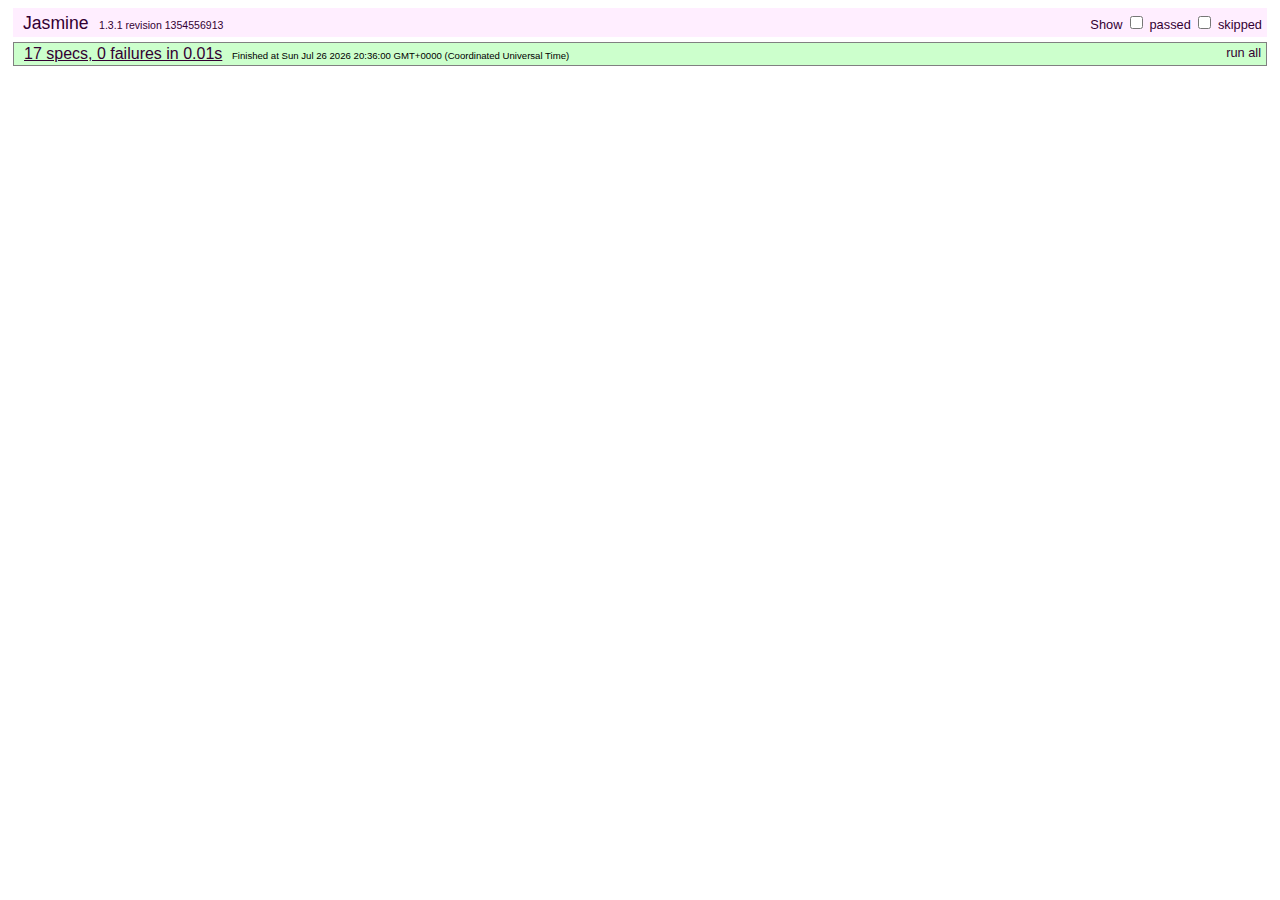
<file: chanzhi/js/fingerprint/specs/test_runner.html>
<!DOCTYPE HTML>
<html>
<head>
  <title>Jasmine Test Runner</title>
  <link rel="stylesheet" type="text/css" href="lib/jasmine-1.3.1/jasmine.css">
  <script type="text/javascript" src="lib/jasmine-1.3.1/jasmine.js"></script>
  <script type="text/javascript" src="lib/jasmine-1.3.1/jasmine-html.js"></script>
  <script type="text/javascript" src="lib/phantom-jasmine/console-runner.js"></script>
  <script type="text/javascript" src="../fingerprint.js"></script>
  <script type="text/javascript" src="fingerprint_spec.js"></script>
</head>
<body>

<script type="text/javascript">
  var console_reporter = new jasmine.ConsoleReporter()
  jasmine.getEnv().addReporter(new jasmine.TrivialReporter());
  jasmine.getEnv().addReporter(console_reporter);
  jasmine.getEnv().execute();
</script>

</body>
</html>
</file>
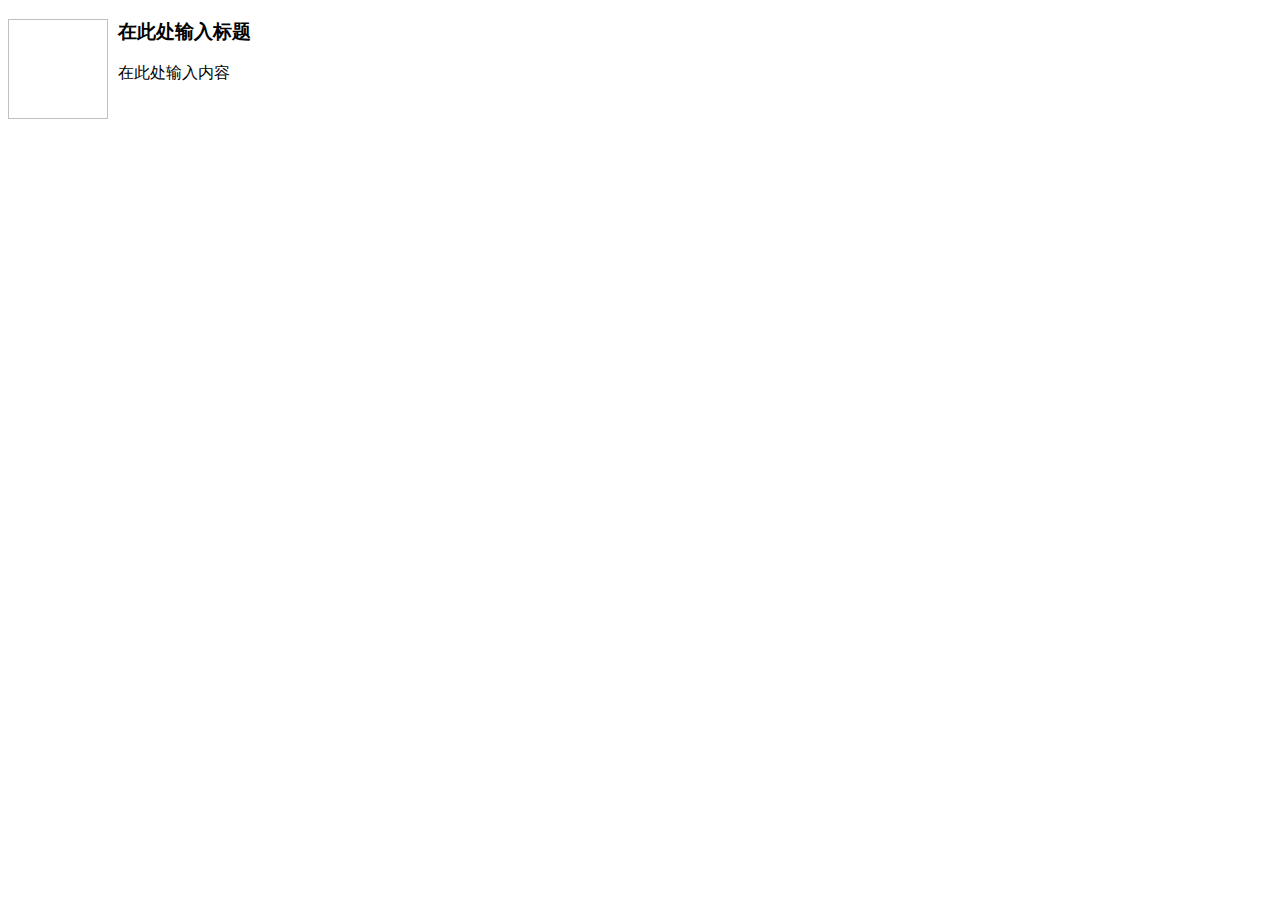
<file: chanzhi/js/kindeditor/plugins/template/html/1.html>
<!doctype html>
<html>
<head>
	<meta charset="utf-8" />
</head>
<body>
	<h3>
		<img align="left" height="100" style="margin-right: 10px" width="100" />在此处输入标题
	</h3>
	<p>
		在此处输入内容
	</p>
</body>
</html>
</file>
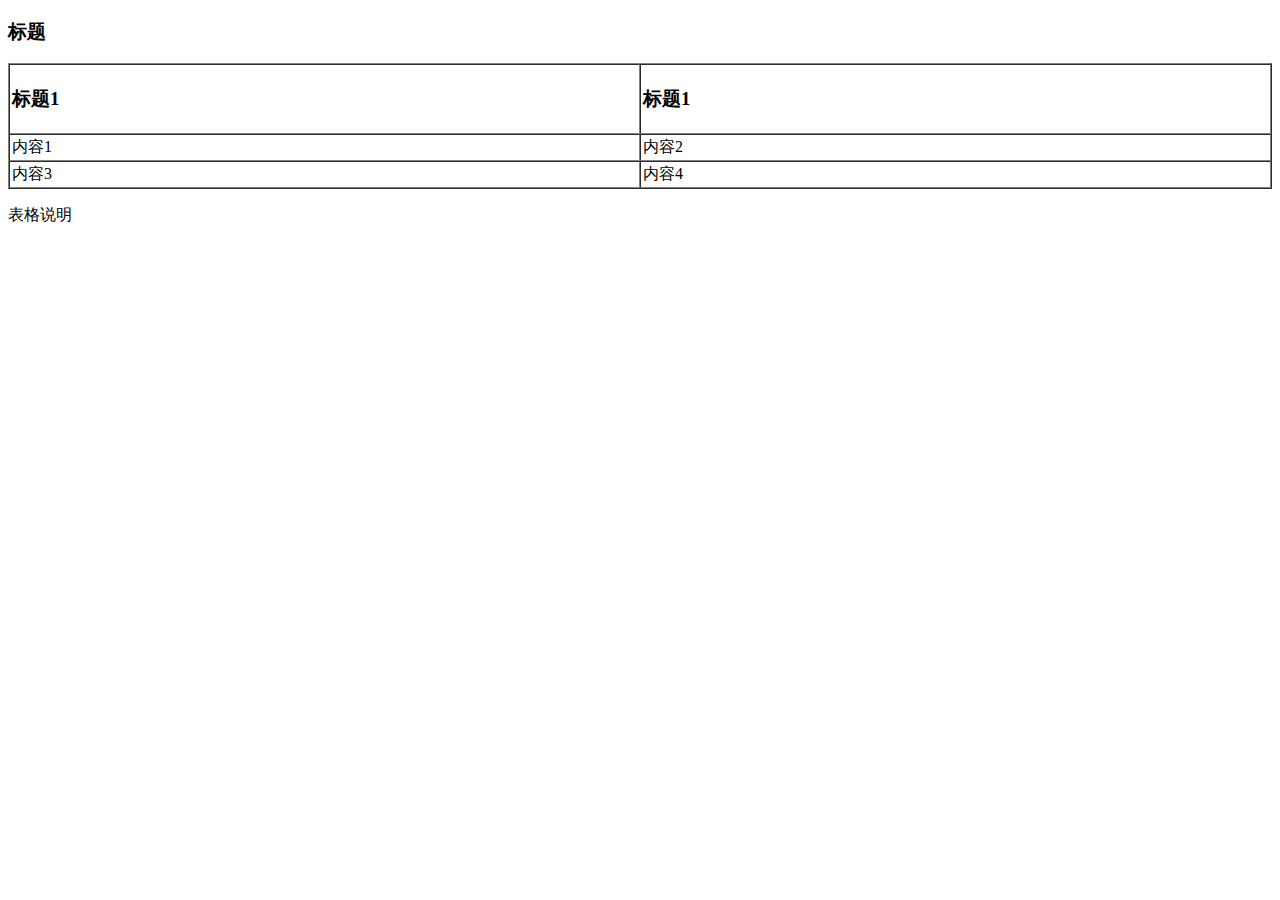
<file: chanzhi/js/kindeditor/plugins/template/html/2.html>
<!doctype html>
<html>
<head>
	<meta charset="utf-8" />
</head>
<body>
	<h3>
		标题
	</h3>
	<table style="width:100%;" cellpadding="2" cellspacing="0" border="1">
		<tbody>
			<tr>
				<td>
					<h3>标题1</h3>
				</td>
				<td>
					<h3>标题1</h3>
				</td>
			</tr>
			<tr>
				<td>
					内容1
				</td>
				<td>
					内容2
				</td>
			</tr>
			<tr>
				<td>
					内容3
				</td>
				<td>
					内容4
				</td>
			</tr>
		</tbody>
	</table>
	<p>
		表格说明
	</p>
</body>
</html>
</file>
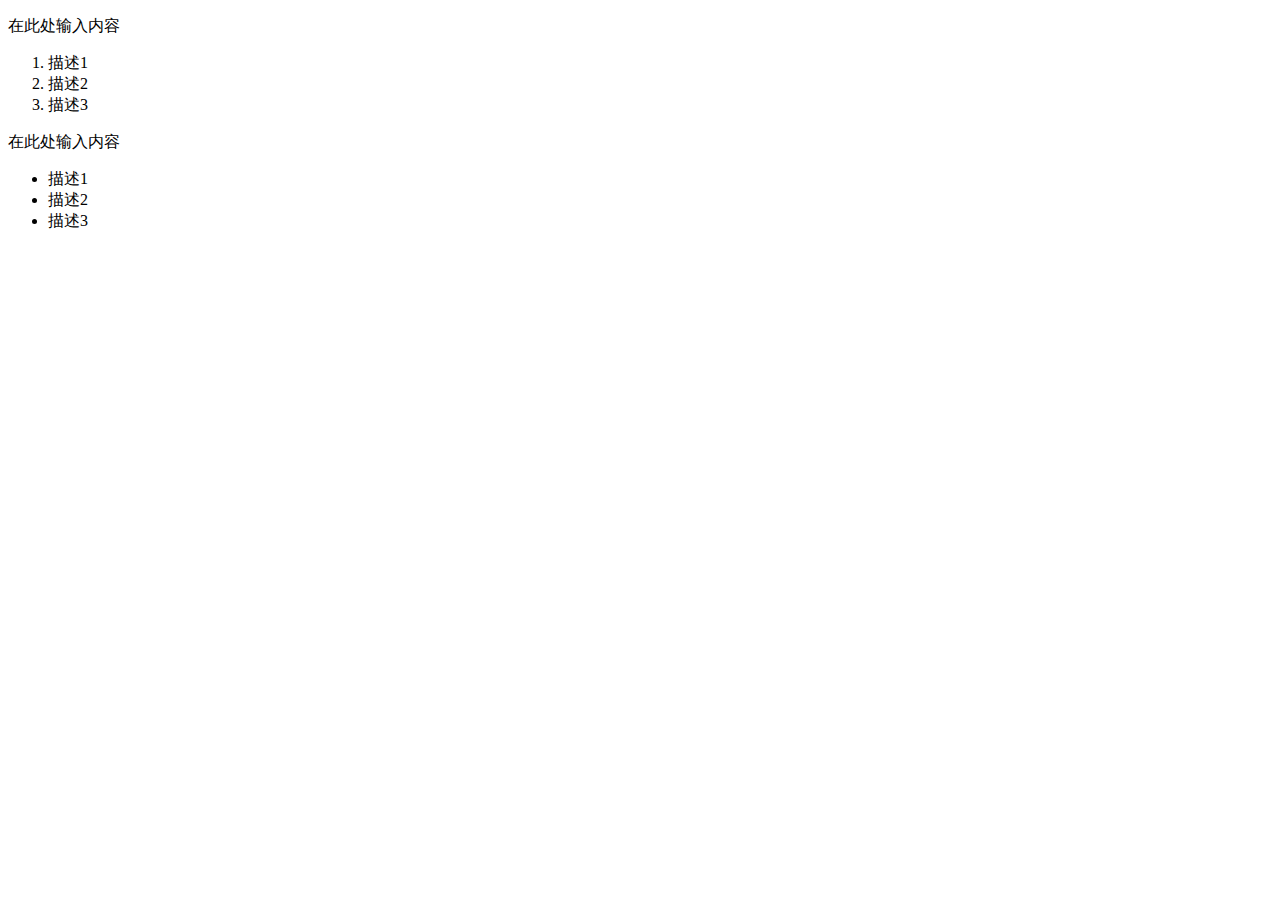
<file: chanzhi/js/kindeditor/plugins/template/html/3.html>
<!doctype html>
<html>
<head>
	<meta charset="utf-8" />
</head>
<body>
	<p>
		在此处输入内容
	</p>
	<ol>
		<li>
			描述1
		</li>
		<li>
			描述2
		</li>
		<li>
			描述3
		</li>
	</ol>
	<p>
		在此处输入内容
	</p>
	<ul>
		<li>
			描述1
		</li>
		<li>
			描述2
		</li>
		<li>
			描述3
		</li>
	</ul>
</body>
</html>
</file>
<file: chanzhi/js/fingerprint/specs/lib/jasmine-1.3.1/jasmine.css>
body { background-color: #eeeeee; padding: 0; margin: 5px; overflow-y: scroll; }

#HTMLReporter { font-size: 11px; font-family: Monaco, "Lucida Console", monospace; line-height: 14px; color: #333333; }
#HTMLReporter a { text-decoration: none; }
#HTMLReporter a:hover { text-decoration: underline; }
#HTMLReporter p, #HTMLReporter h1, #HTMLReporter h2, #HTMLReporter h3, #HTMLReporter h4, #HTMLReporter h5, #HTMLReporter h6 { margin: 0; line-height: 14px; }
#HTMLReporter .banner, #HTMLReporter .symbolSummary, #HTMLReporter .summary, #HTMLReporter .resultMessage, #HTMLReporter .specDetail .description, #HTMLReporter .alert .bar, #HTMLReporter .stackTrace { padding-left: 9px; padding-right: 9px; }
#HTMLReporter #jasmine_content { position: fixed; right: 100%; }
#HTMLReporter .version { color: #aaaaaa; }
#HTMLReporter .banner { margin-top: 14px; }
#HTMLReporter .duration { color: #aaaaaa; float: right; }
#HTMLReporter .symbolSummary { overflow: hidden; *zoom: 1; margin: 14px 0; }
#HTMLReporter .symbolSummary li { display: block; float: left; height: 7px; width: 14px; margin-bottom: 7px; font-size: 16px; }
#HTMLReporter .symbolSummary li.passed { font-size: 14px; }
#HTMLReporter .symbolSummary li.passed:before { color: #5e7d00; content: "\02022"; }
#HTMLReporter .symbolSummary li.failed { line-height: 9px; }
#HTMLReporter .symbolSummary li.failed:before { color: #b03911; content: "x"; font-weight: bold; margin-left: -1px; }
#HTMLReporter .symbolSummary li.skipped { font-size: 14px; }
#HTMLReporter .symbolSummary li.skipped:before { color: #bababa; content: "\02022"; }
#HTMLReporter .symbolSummary li.pending { line-height: 11px; }
#HTMLReporter .symbolSummary li.pending:before { color: #aaaaaa; content: "-"; }
#HTMLReporter .exceptions { color: #fff; float: right; margin-top: 5px; margin-right: 5px; }
#HTMLReporter .bar { line-height: 28px; font-size: 14px; display: block; color: #eee; }
#HTMLReporter .runningAlert { background-color: #666666; }
#HTMLReporter .skippedAlert { background-color: #aaaaaa; }
#HTMLReporter .skippedAlert:first-child { background-color: #333333; }
#HTMLReporter .skippedAlert:hover { text-decoration: none; color: white; text-decoration: underline; }
#HTMLReporter .passingAlert { background-color: #a6b779; }
#HTMLReporter .passingAlert:first-child { background-color: #5e7d00; }
#HTMLReporter .failingAlert { background-color: #cf867e; }
#HTMLReporter .failingAlert:first-child { background-color: #b03911; }
#HTMLReporter .results { margin-top: 14px; }
#HTMLReporter #details { display: none; }
#HTMLReporter .resultsMenu, #HTMLReporter .resultsMenu a { background-color: #fff; color: #333333; }
#HTMLReporter.showDetails .summaryMenuItem { font-weight: normal; text-decoration: inherit; }
#HTMLReporter.showDetails .summaryMenuItem:hover { text-decoration: underline; }
#HTMLReporter.showDetails .detailsMenuItem { font-weight: bold; text-decoration: underline; }
#HTMLReporter.showDetails .summary { display: none; }
#HTMLReporter.showDetails #details { display: block; }
#HTMLReporter .summaryMenuItem { font-weight: bold; text-decoration: underline; }
#HTMLReporter .summary { margin-top: 14px; }
#HTMLReporter .summary .suite .suite, #HTMLReporter .summary .specSummary { margin-left: 14px; }
#HTMLReporter .summary .specSummary.passed a { color: #5e7d00; }
#HTMLReporter .summary .specSummary.failed a { color: #b03911; }
#HTMLReporter .description + .suite { margin-top: 0; }
#HTMLReporter .suite { margin-top: 14px; }
#HTMLReporter .suite a { color: #333333; }
#HTMLReporter #details .specDetail { margin-bottom: 28px; }
#HTMLReporter #details .specDetail .description { display: block; color: white; background-color: #b03911; }
#HTMLReporter .resultMessage { padding-top: 14px; color: #333333; }
#HTMLReporter .resultMessage span.result { display: block; }
#HTMLReporter .stackTrace { margin: 5px 0 0 0; max-height: 224px; overflow: auto; line-height: 18px; color: #666666; border: 1px solid #ddd; background: white; white-space: pre; }

#TrivialReporter { padding: 8px 13px; position: absolute; top: 0; bottom: 0; left: 0; right: 0; overflow-y: scroll; background-color: white; font-family: "Helvetica Neue Light", "Lucida Grande", "Calibri", "Arial", sans-serif; /*.resultMessage {*/ /*white-space: pre;*/ /*}*/ }
#TrivialReporter a:visited, #TrivialReporter a { color: #303; }
#TrivialReporter a:hover, #TrivialReporter a:active { color: blue; }
#TrivialReporter .run_spec { float: right; padding-right: 5px; font-size: .8em; text-decoration: none; }
#TrivialReporter .banner { color: #303; background-color: #fef; padding: 5px; }
#TrivialReporter .logo { float: left; font-size: 1.1em; padding-left: 5px; }
#TrivialReporter .logo .version { font-size: .6em; padding-left: 1em; }
#TrivialReporter .runner.running { background-color: yellow; }
#TrivialReporter .options { text-align: right; font-size: .8em; }
#TrivialReporter .suite { border: 1px outset gray; margin: 5px 0; padding-left: 1em; }
#TrivialReporter .suite .suite { margin: 5px; }
#TrivialReporter .suite.passed { background-color: #dfd; }
#TrivialReporter .suite.failed { background-color: #fdd; }
#TrivialReporter .spec { margin: 5px; padding-left: 1em; clear: both; }
#TrivialReporter .spec.failed, #TrivialReporter .spec.passed, #TrivialReporter .spec.skipped { padding-bottom: 5px; border: 1px solid gray; }
#TrivialReporter .spec.failed { background-color: #fbb; border-color: red; }
#TrivialReporter .spec.passed { background-color: #bfb; border-color: green; }
#TrivialReporter .spec.skipped { background-color: #bbb; }
#TrivialReporter .messages { border-left: 1px dashed gray; padding-left: 1em; padding-right: 1em; }
#TrivialReporter .passed { background-color: #cfc; display: none; }
#TrivialReporter .failed { background-color: #fbb; }
#TrivialReporter .skipped { color: #777; background-color: #eee; display: none; }
#TrivialReporter .resultMessage span.result { display: block; line-height: 2em; color: black; }
#TrivialReporter .resultMessage .mismatch { color: black; }
#TrivialReporter .stackTrace { white-space: pre; font-size: .8em; margin-left: 10px; max-height: 5em; overflow: auto; border: 1px inset red; padding: 1em; background: #eef; }
#TrivialReporter .finished-at { padding-left: 1em; font-size: .6em; }
#TrivialReporter.show-passed .passed, #TrivialReporter.show-skipped .skipped { display: block; }
#TrivialReporter #jasmine_content { position: fixed; right: 100%; }
#TrivialReporter .runner { border: 1px solid gray; display: block; margin: 5px 0; padding: 2px 0 2px 10px; }
</file>
